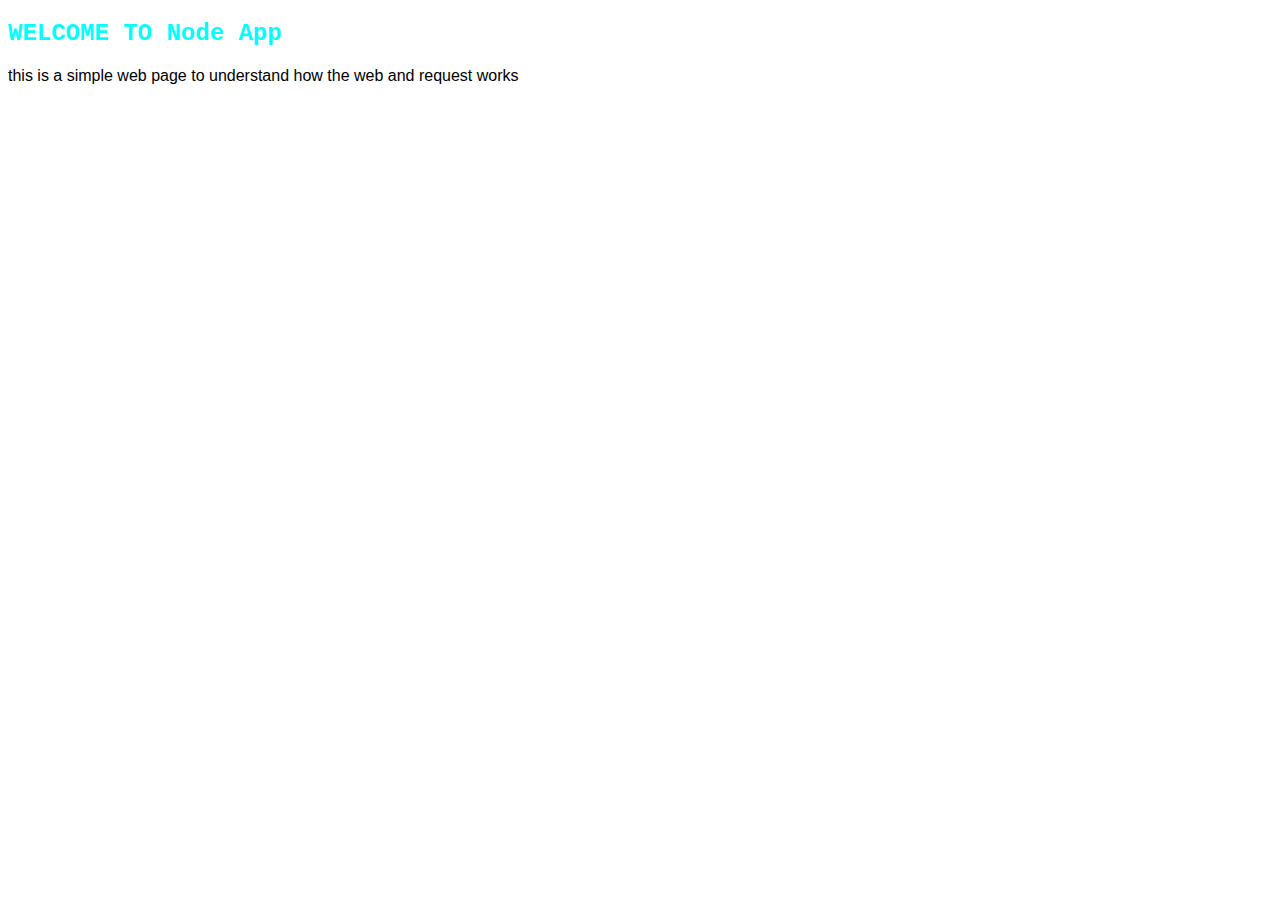
<file: linkHTML/template/index.html>
<!DOCTYPE html>
<html lang="en">

<head>
    <meta charset="UTF-8">
    <meta http-equiv="X-UA-Compatible" content="IE=edge">
    <meta name="viewport" content="width=device-width, initial-scale=1.0">
    <title>Node App</title>
    <link href="./Styles/style.css" rel="stylesheet" type="text/css">
</head>

<body>
    <h2> WELCOME TO Node App</h2>
    <p>
        this is a simple web page to understand how the web and request works
    </p>

</body>
<script src="./Scripts/script.js"></script>

</html>
</file>
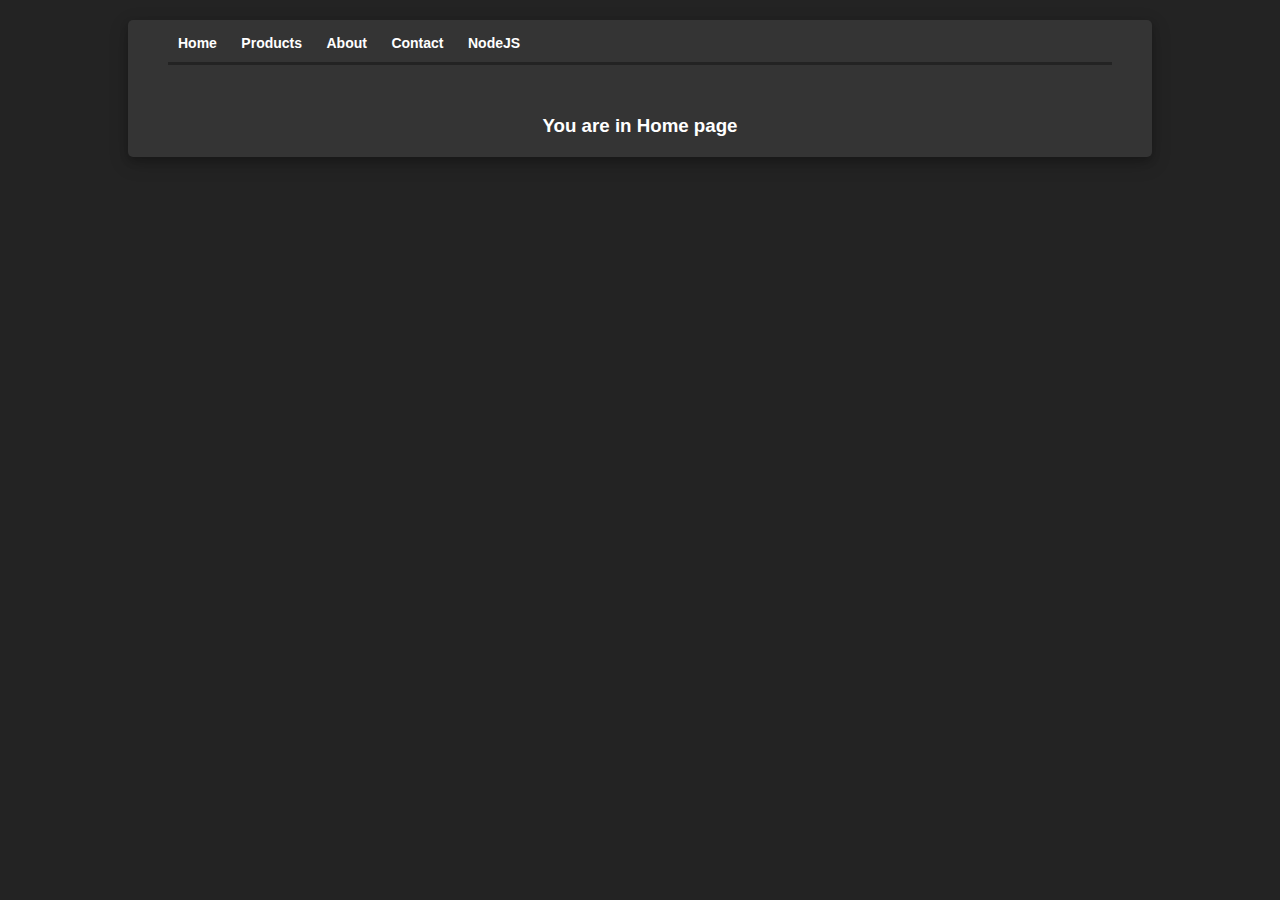
<file: sending html response/template/index.html>
<!DOCTYPE html>
<html>

<head>
    <title>Node App</title>
    <style>
        * {
            margin: 0px;
            padding: 0px;
            box-sizing: border-box;
        }

        body {
            background-color: #232323;
        }

        .main-content {
            width: 80%;
            padding: 10px 40px;
            background-color: #343434;
            border-radius: 5px;
            margin: 20px auto;
            box-shadow: 0 4px 8px 0 rgba(0, 0, 0, 0.2), 0 6px 20px 0 rgba(0, 0, 0, 0.19);
            color: #fff;
            font-family: 'Lucida Sans', 'Lucida Sans Regular', 'Lucida Grande', 'Lucida Sans Unicode', Geneva, Verdana, sans-serif;
        }

        a {
            color: #fff;
            text-decoration: none;
            font-size: 14px;
            font-weight: bold;
            margin: 3px 10px;
        }

        .navbar {
            padding: 4px 30px 10px 0px;
            border-bottom: #232323 3px solid;
        }

        .page-content {
            text-align: center;
            padding-top: 40px;
        }

        .products-list {
            width: 70%;
            padding: 10px 30px;
            background-color: #343434;
            border-radius: 10px;
            margin: 2px auto;
            box-shadow: 0 4px 8px 0 rgba(0, 0, 0, 0.2), 0 6px 20px 0 rgba(0, 0, 0, 0.19);
            color: #fff;
        }

        .products-detail {
            display: flex;
        }

        .product-image {
            width: 140px;
            height: 140px;
            border-radius: 5px;
            padding: 10px 10px;
            margin: 0px 10px;
        }

        .product-specs {
            text-align: left;
            margin: 0px 10px;

        }

        span {
            color: #FF5733;
        }

        p {
            font-size: 12px;
            margin: 2px 0px 2px 0px;
        }

        h3 {
            margin: 10px 0px 10px 0px;
        }

        .product-info {
            width: 30%;
            padding: 5px 0px;
            text-align: left;
        }

        .btn {
            padding: 6px 20px;
            border-radius: 3px;
            border: none;
        }

        .btn-primary {
            background-color: #16A085;
        }

        .btn-secondary {
            background-color: #FF5733;
        }
    </style>
</head>

<body>
    <div class="main-content">
        <div class="navbar">
            <a href="Home">Home</a>
            <a href="Products">Products</a>
            <a href="About">About</a>
            <a href="Contact">Contact</a>
            <a href="node">NodeJS</a>
        </div>
        <div class="page-content">
            <h3>You are in Home page</h3>
        </div>
    </div>
</body>

</html>
</file>
<file: linkHTML/template/Styles/style.css>
h2 {
    font-family: 'Courier New', Courier, monospace;
    color: aqua;
}

p {
    font-family: 'Lucida Sans', 'Lucida Sans Regular', 'Lucida Grande', 'Lucida Sans Unicode', Verdana, Geneva, Tahoma, sans-serif;
}
</file>
